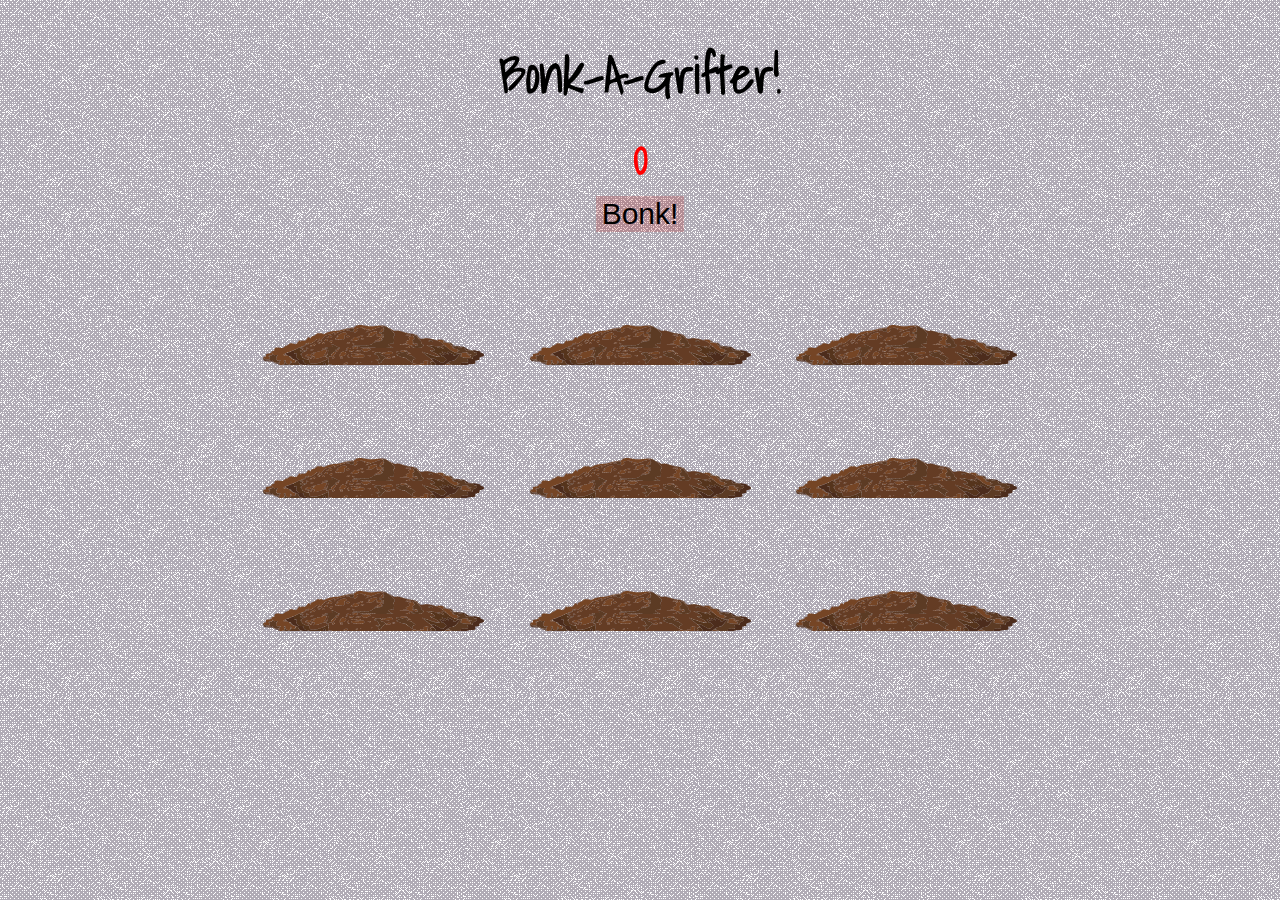
<file: index.html>
<!DOCTYPE html>
<html lang="en">
<head>
  <meta charset="UTF-8">
  <title>Bonk-A-Grifter!</title>
  <link href='https://fonts.googleapis.com/css?family=Amatic+SC:400,700' rel='stylesheet' type='text/css'>
  <link rel="stylesheet" href="style.css">
<meta http-equiv="Content-Type" content="text/html; charset=utf-8"><style type="text/css">
<!--
body {
	background-image: url();
	color: #000;
}
-->
</style></head>
<body>
  
  <h1>Bonk-A-Grifter!</h1>
<h1 class="score"> 0</h1>
  <div class = "start">
  <button onClick="startGame()">Bonk!</button>
  </div>

  <div class="game">
    <div class="hole hole1">
      <div class="mole"></div>
    </div>
    <div class="hole hole2">
      <div class="mole2"></div>
    </div>
    <div class="hole hole3">
      <div class="mole3"></div>
    </div>
    <div class="hole hole4">
      <div class="mole4"></div>
    </div>
    <div class="hole hole5">
      <div class="mole5"></div>
    </div>
    <div class="hole hole6">
      <div class="mole6"></div>
    </div>
  <div class="hole hole7">
    <div class="mole"></div>
  </div>
  <div class="hole hole8">
    <div class="mole4"></div>
  </div>
  <div class="hole hole9">
    <div class="mole2"></div>
  </div>
</div>


<script src="script.js"></script>
</body>
</html>
</file>
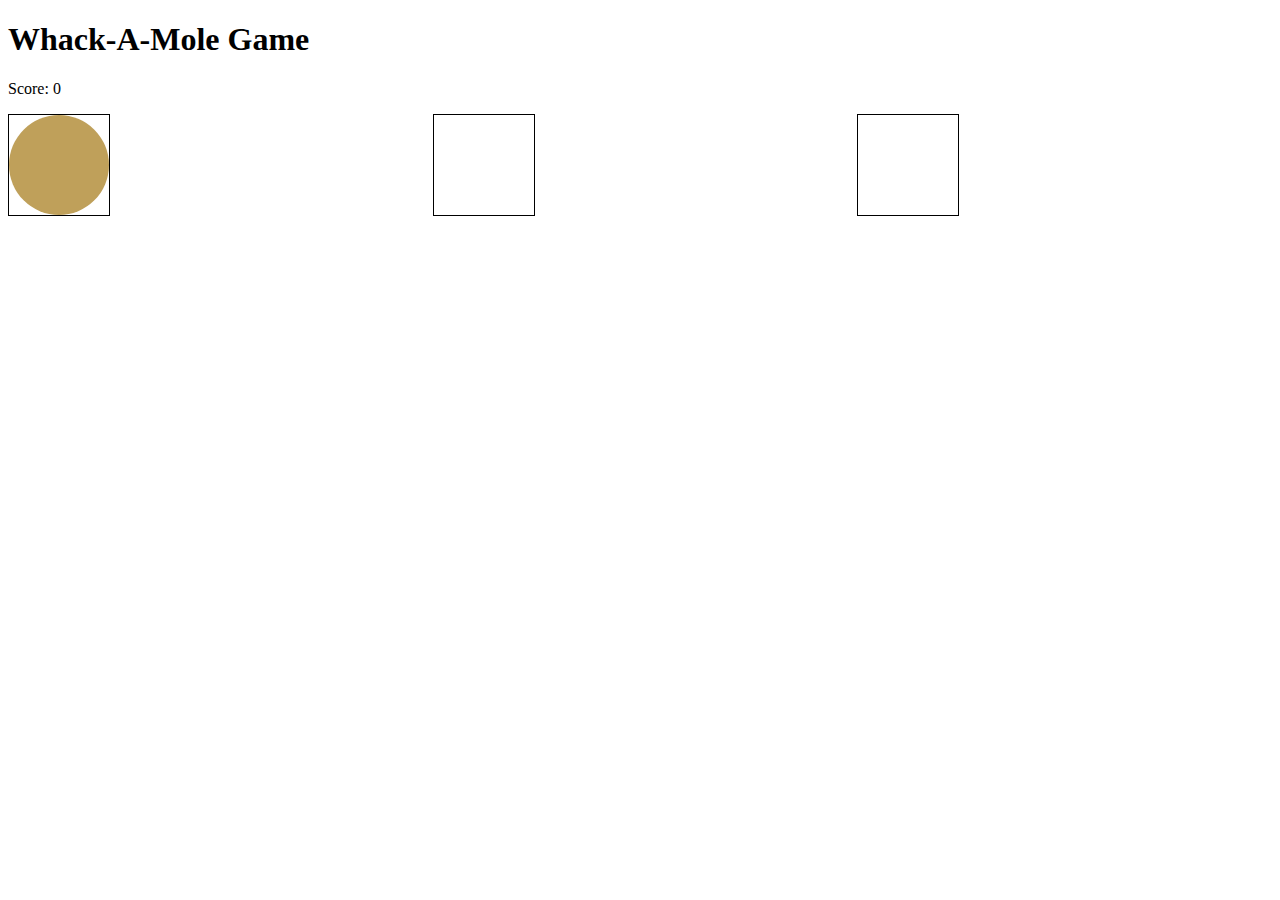
<file: test.html>
<!DOCTYPE html>
<html lang="en">
<head>
  <meta charset="UTF-8">
  <meta name="viewport" content="width=device-width, initial-scale=1.0">
  <title>Whack-A-Mole</title>
  <style>
    .game-container {
      display: grid;
      grid-template-columns: repeat(3, 1fr);
      gap: 10px;
    }
    .hole {
      position: relative;
      width: 100px;
      height: 100px;
      border: 1px solid #000;
      overflow: hidden;
    }
    .mole {
      position: absolute;
      width: 100%;
      height: 100%;
      background-color: #bfa05a;
      border-radius: 50%;
      display: flex;
      align-items: center;
      justify-content: center;
      cursor: pointer;
      display: none;
    }
  </style>
</head>
<body>

  <h1>Whack-A-Mole Game</h1>
  <p>Score: <span id="score">0</span></p>

  <div class="game-container">
    <div class="hole" onclick="whackMole(this)">
      <div class="mole"></div>
    </div>
    <div class="hole" onclick="whackMole(this)">
      <div class="mole"></div>
    </div>
    <div class="hole" onclick="whackMole(this)">
      <div class="mole"></div>
    </div>
    <!-- Add more holes as needed -->
  </div>

  <script>
    let score = 0;

    function whackMole(hole) {
      if (!hole.classList.contains('whacked')) {
        score++;
        document.getElementById('score').textContent = score;
        hole.classList.add('whacked');
        setTimeout(() => {
          hole.classList.remove('whacked');
        }, 1000);
      }
    }

    function randomHole() {
      const holes = document.querySelectorAll('.hole');
      const index = Math.floor(Math.random() * holes.length);
      return holes[index];
    }

    function popUpMole() {
      const hole = randomHole();
      const mole = hole.querySelector('.mole');
      mole.style.display = 'flex';
      setTimeout(() => {
        mole.style.display = 'none';
        if (score < 10) {
          popUpMole();
        }
      }, 1000);
    }

    function startGame() {
      score = 0;
      document.getElementById('score').textContent = score;
      popUpMole();
    }

    // Start the game when the page is loaded
    startGame();
  </script>

</body>
</html>
</file>
<file: style.css>
@import url('https://fonts.googleapis.com/css2?family=Shadows+Into+Light&display=swap');
html {
  box-sizing: border-box;
  font-size: 10px;
  
background-color: #f3e6e8;
/*
background-image: linear-gradient(315deg, #f3e6e8 0%, #d5d0e5 74%);
*/
background-image:url(bg.gif)
}

*, *:before, *:after {
  box-sizing: inherit;
}

body {
  padding: 0;
  margin: 0;
  font-family: 'Shadows Into Light', cursive;
}

.start{
  text-align: center;
}

h1 {
  text-align: center;
  font-size: 5rem;
  margin-bottom: 0;
}

.score {
	color: #F00;
	margin-top: 0%;

 }

.game {
  width: 800px;
  height: 400px;
  display: flex;
  flex-wrap: wrap;
  margin: 0 auto;

}

.hole {
  flex: 1 0 33.33%;
  overflow: hidden;
  position: relative;
}

.hole:after {
  display: block;
  background: url('dirt.svg') bottom center no-repeat;
  background-size: contain;
  content: '';
  width: 100%;
  height:70px;
  position: absolute;
  z-index: 2;
  bottom: -30px;
}

/*
.mole {
  background: url('grift.gif') bottom center no-repeat;
  background-size: 50%;
  position: absolute;
  top: 100%;
  width: 100%;
  height: 100%;
  transition:all 0.4s ease;
}
*/

.mole {
  background: url('grift.gif') bottom center no-repeat;
  background-size: 50%;
  position: absolute;
  top: 100%;
  width: 100%;
  height: 100%;
  transition:all 0.4s ease;
}

.hole.up .mole {
  top: 0;
}
.mole2 {
  background: url('grift1.gif') bottom center no-repeat;
  background-size: 50%;
  position: absolute;
  top: 100%;
  width: 100%;
  height: 100%;
  transition:all 0.4s ease;
}

.hole.up .mole2 {
  top: 0;
}
.mole3 {
  background: url('grift2.gif') bottom center no-repeat;
  background-size: 50%;
  position: absolute;
  top: 100%;
  width: 100%;
  height: 100%;
  transition:all 0.4s ease;
}

.hole.up .mole3 {
  top: 0;
}
.mole4 {
  background: url('grift3.gif') bottom center no-repeat;
  background-size: 50%;
  position: absolute;
  top: 100%;
  width: 100%;
  height: 100%;
  transition:all 0.4s ease;
}

.hole.up .mole4 {
  top: 0;
}
.mole5 {
  background: url('grift4.gif') bottom center no-repeat;
  background-size: 50%;
  position: absolute;
  top: 100%;
  width: 100%;
  height: 100%;
  transition:all 0.4s ease;
}

.hole.up .mole5 {
  top: 0;
}.mole6 {
  background: url('grift5.gif') bottom center no-repeat;
  background-size: 50%;
  position: absolute;
  top: 100%;
  width: 100%;
  height: 100%;
  transition:all 0.4s ease;
}

.hole.up .mole6 {
  top: 0;
}
button{
  background: rgba(190, 19, 19, 0.2);
  border: red;
  font-size: 3rem;
  cursor: pointer;
}

/*.image-container {
  width: 234px;
  height: 238px;
}*/
</file>
